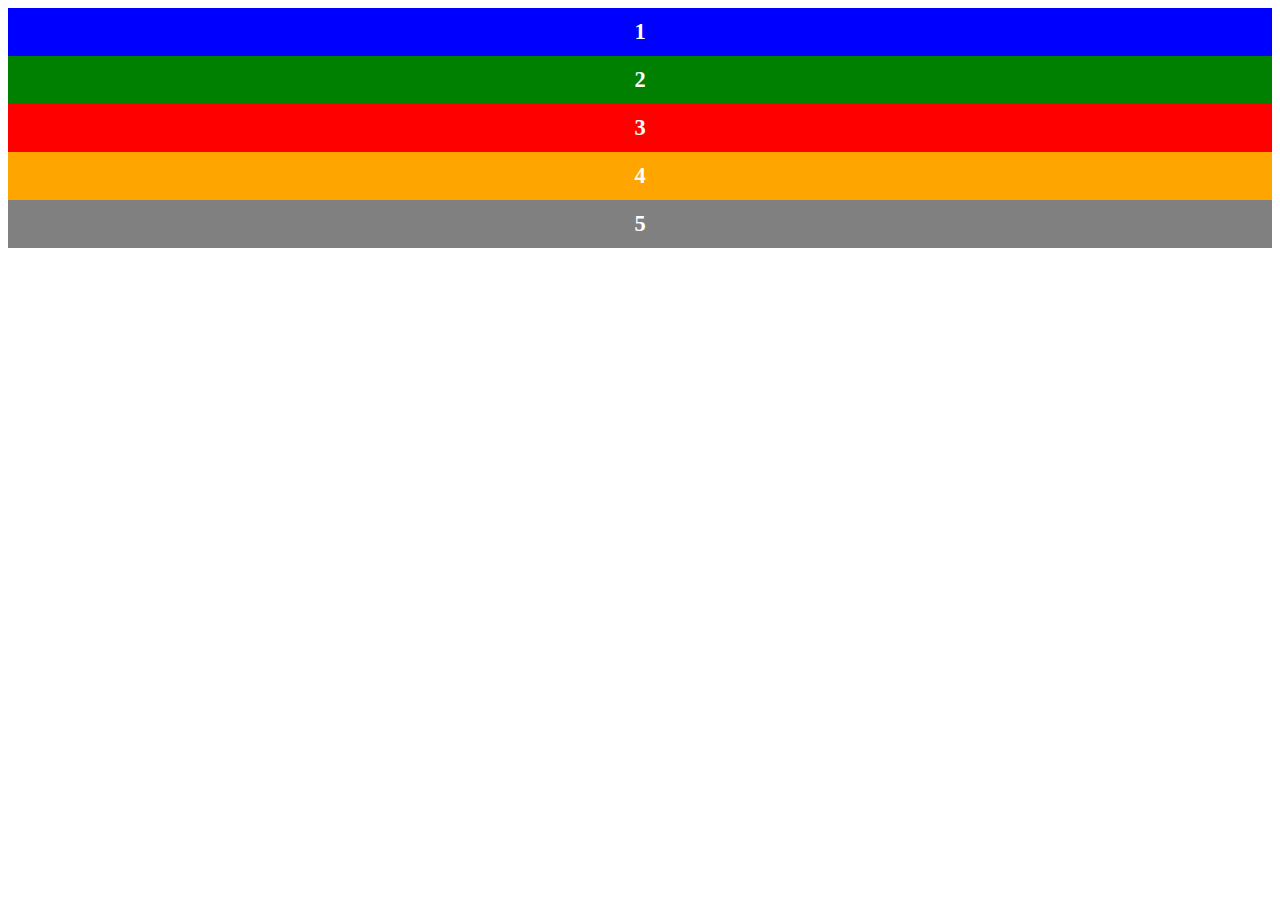
<file: position.html>
<!DOCTYPE html>
<html lang="en">
<head>
    <meta charset="UTF-8">
    <meta name="viewport" content="width=device-width, initial-scale=1.0">
    <title>Position element</title>
    <style>
        .item {color: white; font-weight: bold; height: 3rem; font-size: 1.4rem; display: flex; justify-content: center; align-items: center;}
        
        .item-1 {background-color: blue;}
        .item-2 {background-color: green;}
        .item-3 {background-color: red;}
        .item-4 {background-color: orange;}
        .item-5 {background-color: gray;}
    </style>
</head>
<body>
    <div>
        <div class="item item-1">1</div>
        <div class="item item-2">2</div>
        <div class="item item-3">3</div>
        <div class="item item-4">4</div>
        <div class="item item-5">5</div>
    </div>
</body>
</html>
</file>
